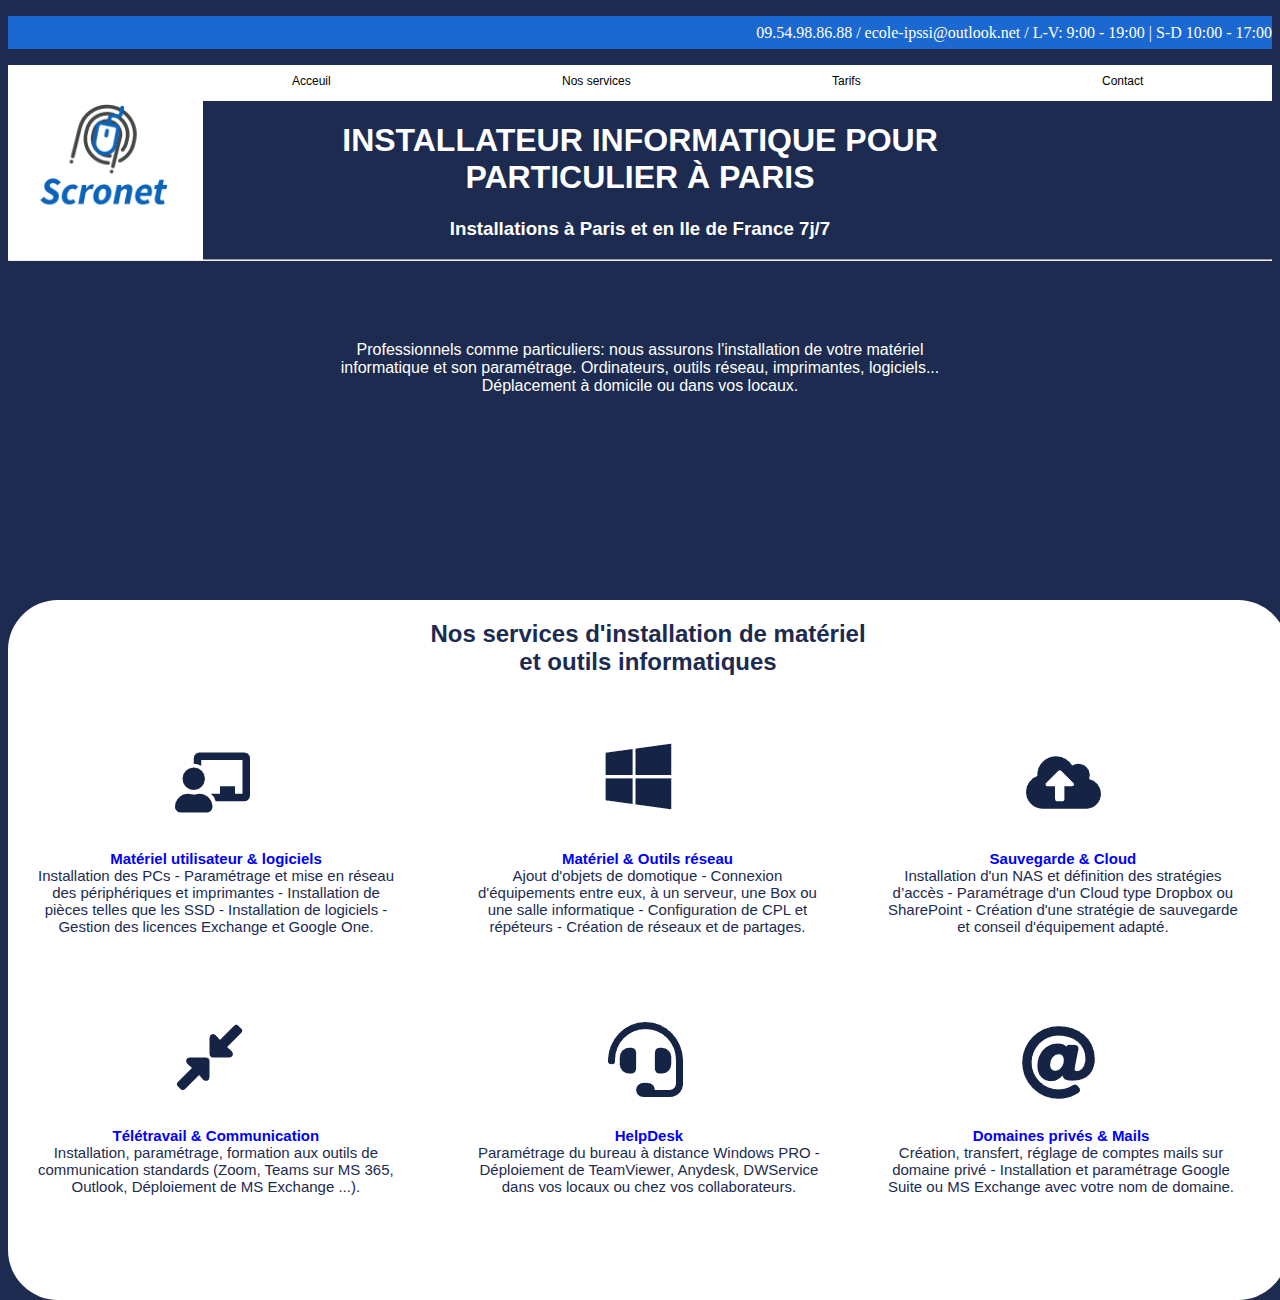
<file: Site vitrine 2/P1.html>
<!DOCTYPE html>
<html>
    <head>
        <meta charset="utf-8">
        <meta http-equiv="X-UA-Compatible" content="IE=edge">
        <title>Acceuil</title>
        <meta name="description" content="">
        <meta name="viewport" content="width=device-width, initial-scale=1">
        <link rel="stylesheet" href="index.css">
    </head>
    <body>
        <div class="container">
            <p>09.54.98.86.88  / ecole-ipssi@outlook.net / L-V: 9:00 - 19:00 | S-D 10:00 - 17:00</p>
        </div>
        <nav>
            <a href="P4.html">Contact</a>
            <a href="P2.html">Tarifs</a>
            <a href="P3.html">Nos services</a>
            <a href="P1.html">Acceuil</a>
        </nav>
        <br>
        <br>
        <h1>INSTALLATEUR INFORMATIQUE POUR<br> PARTICULIER À PARIS</h1>
        <h3>Installations à Paris et en Ile de France 7j/7</h3>
        <hr>
        <br>
        <br>
        <br>
        <br>
        <div class="text">
            Professionnels comme particuliers: nous assurons l'installation de votre matériel<br> informatique et son paramétrage. Ordinateurs, outils réseau, imprimantes, logiciels...<br> Déplacement à domicile ou dans vos locaux.
        </div>
        <form action="P5.html">
            <button class="bouton1" type="submit">  DEMANDE DE RDV </button></form>
            <button class="bouton2" type="button">  J'AI UNE QUESTION </button>
            <button class="bouton3" type="button">  AUTRES SERVICES </button>

        <img src="img/logo.png" class="logo">
        
        
        <div class="container2">
            <img src="img/un.png" class="unn">
            <img src="img/deux.png" class="deuxx">
            <img src="img/trois.png" class="troiss">
            <img src="img/quatre.png" class="quatree">
            <img src="img/cinq.png" class="cinqq">
            <img src="img/six.png" class="sixx">
            <h2> Nos services d'installation de matériel<br> et outils informatiques</h2>
        <div class="un">
            <p><strong>Matériel utilisateur & logiciels</strong><br>Installation des PCs - Paramétrage et mise en réseau<br> des périphériques et imprimantes - Installation de<br> pièces telles que les SSD - Installation de logiciels -<br> Gestion des licences Exchange et Google One. </p>
        </div>
        <div class="deux">
            <p><strong>Matériel & Outils réseau</strong><br>Ajout d'objets de domotique - Connexion<br> d'équipements entre eux, à un serveur, une Box ou<br> une salle informatique - Configuration de CPL et<br> répéteurs - Création de réseaux et de partages.</p>
        </div>
        <div class="trois">
            <p><strong>Sauvegarde & Cloud</strong><br>Installation d'un NAS et définition des stratégies<br>d’accès - Paramétrage d'un Cloud type Dropbox ou<br>SharePoint - Création d'une stratégie de sauvegarde<br>et conseil d'équipement adapté.<br></p>
        </div>
        <div class="quatre">
            <p><strong>Télétravail & Communication</strong><br>Installation, paramétrage, formation aux outils de<br> communication standards (Zoom, Teams sur MS 365,<br> Outlook, Déploiement de MS Exchange ...).</p>
        </div>
        <div class="cinq">
            <p><strong>HelpDesk</strong><br>Paramétrage du bureau à distance Windows PRO -<br> Déploiement de TeamViewer, Anydesk, DWService<br> dans vos locaux ou chez vos collaborateurs.</p>
        </div>
        <div class="six">
            <p><strong>Domaines privés & Mails</strong><br>Création, transfert, réglage de comptes mails sur<br>domaine privé - Installation et paramétrage Google<br>Suite ou MS Exchange avec votre nom de domaine.</p>
        </div>
            
        </div>


    </body>
</html>
</file>
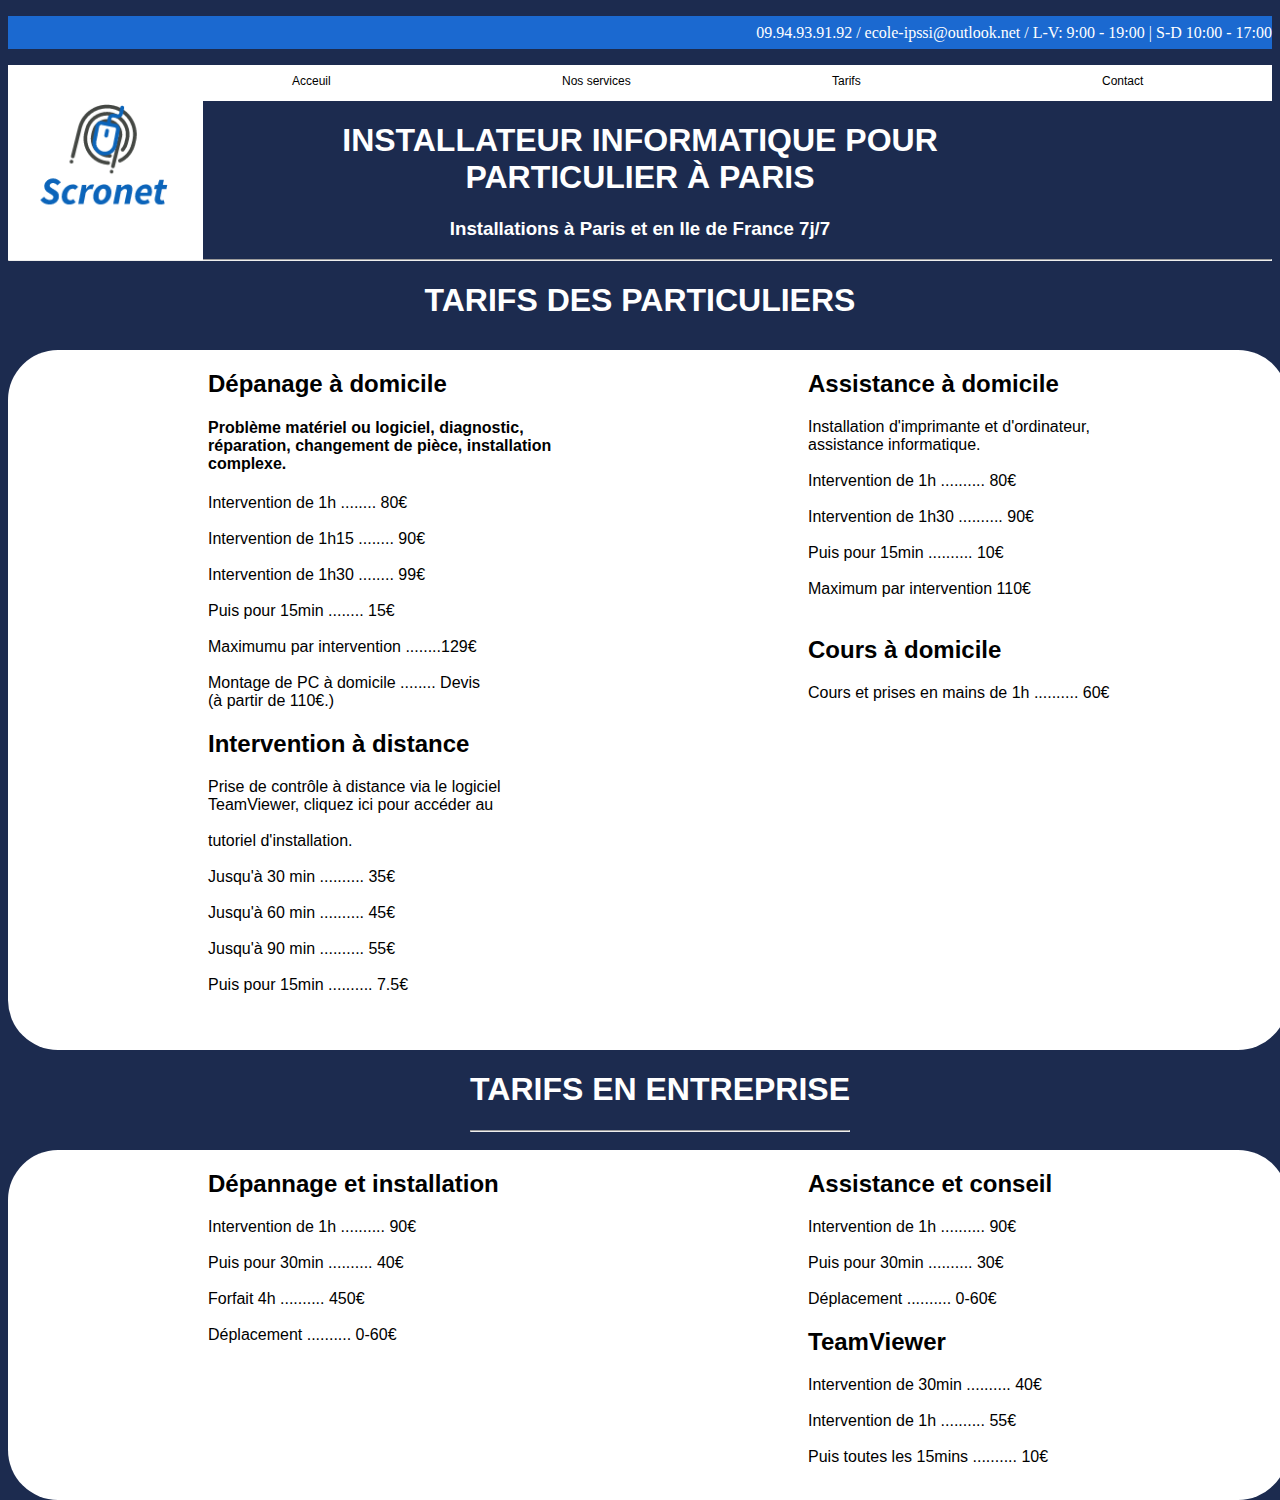
<file: Site vitrine 2/P2.html>
<!DOCTYPE html>
<html>
    <head>
        <meta charset="utf-8">
        <meta http-equiv="X-UA-Compatible" content="IE=edge">
        <title>Tarifs</title>
        <meta name="description" content="">
        <meta name="viewport" content="width=device-width, initial-scale=1">
        <link rel="stylesheet" href="index.css">
    </head>
    <body>
        <div class="container">
            <p>09.94.93.91.92  / ecole-ipssi@outlook.net / L-V: 9:00 - 19:00 | S-D 10:00 - 17:00</p>
        </div>
        <nav>
            <a href="P4.html">Contact</a>
            <a href="P2.html">Tarifs</a>
            <a href="P3.html">Nos services</a>
            <a href="P1.html">Acceuil</a>
        </nav>
        <br>
        <br>
        <h1>INSTALLATEUR INFORMATIQUE POUR<br> PARTICULIER À PARIS</h1>
        <h3>Installations à Paris et en Ile de France 7j/7</h3>
        <hr>
        <img src="img/logo.png" class="logo">
        <h1>TARIFS DES PARTICULIERS</h1>
        <div class="container3">
            <div class="D1">
                <h2>Dépanage à domicile</h2>
                <h4>Problème matériel ou logiciel, diagnostic,<br> réparation, changement de pièce, installation <br> complexe.</h4>
                <p>Intervention de 1h ........ 80€<br><br>Intervention de 1h15 ........ 90€<br><br>Intervention de 1h30 ........ 99€<br><br>Puis pour 15min ........ 15€<br><br>Maximumu par intervention ........129€<br><br>Montage de PC à domicile ........ Devis<br>(à partir de 110€.)<br></p>
                <h2>Intervention à distance</h2>
                <p>Prise de contrôle à distance via le logiciel<br> TeamViewer, cliquez ici pour accéder au<br><br> tutoriel d'installation.<br><br>Jusqu'à 30 min .......... 35€<br><br>Jusqu'à 60 min .......... 45€<br><br>Jusqu'à 90 min .......... 55€<br><br>Puis pour 15min .......... 7.5€</p>
            </div>
            <div class="D2">
                <h2>Assistance à domicile</h2>
                <p>Installation d'imprimante et d'ordinateur,<br> assistance informatique.<br><br>Intervention de 1h .......... 80€<br><br>Intervention de 1h30 .......... 90€<br><br>Puis pour 15min .......... 10€<br><br>Maximum par intervention 110€<br><br></p>
                <h2>Cours à domicile</h2>
                <p>Cours et prises en mains de 1h .......... 60€</p>
            </div>
        </div>
        <div class="E1">
            <h1>TARIFS EN ENTREPRISE</h1>
            <hr>
        </div>
        <div class="container4">
        <div class="D3">
        <h2>Dépannage et installation</h2>
        <p>Intervention de 1h .......... 90€<br><br>Puis pour 30min .......... 40€<br><br>Forfait 4h .......... 450€<br><br>Déplacement .......... 0-60€</p>
        </div>
        <div class="D4">
            <h2>Assistance et conseil</h2>
            <p>Intervention de 1h .......... 90€<br><br>Puis pour 30min .......... 30€<br><br>Déplacement .......... 0-60€</p>
            <h2>TeamViewer</h2>
            <p>Intervention de 30min .......... 40€<br><br>Intervention de 1h .......... 55€<br><br>Puis toutes les 15mins .......... 10€</p>
        </div>
    </div>
</file>
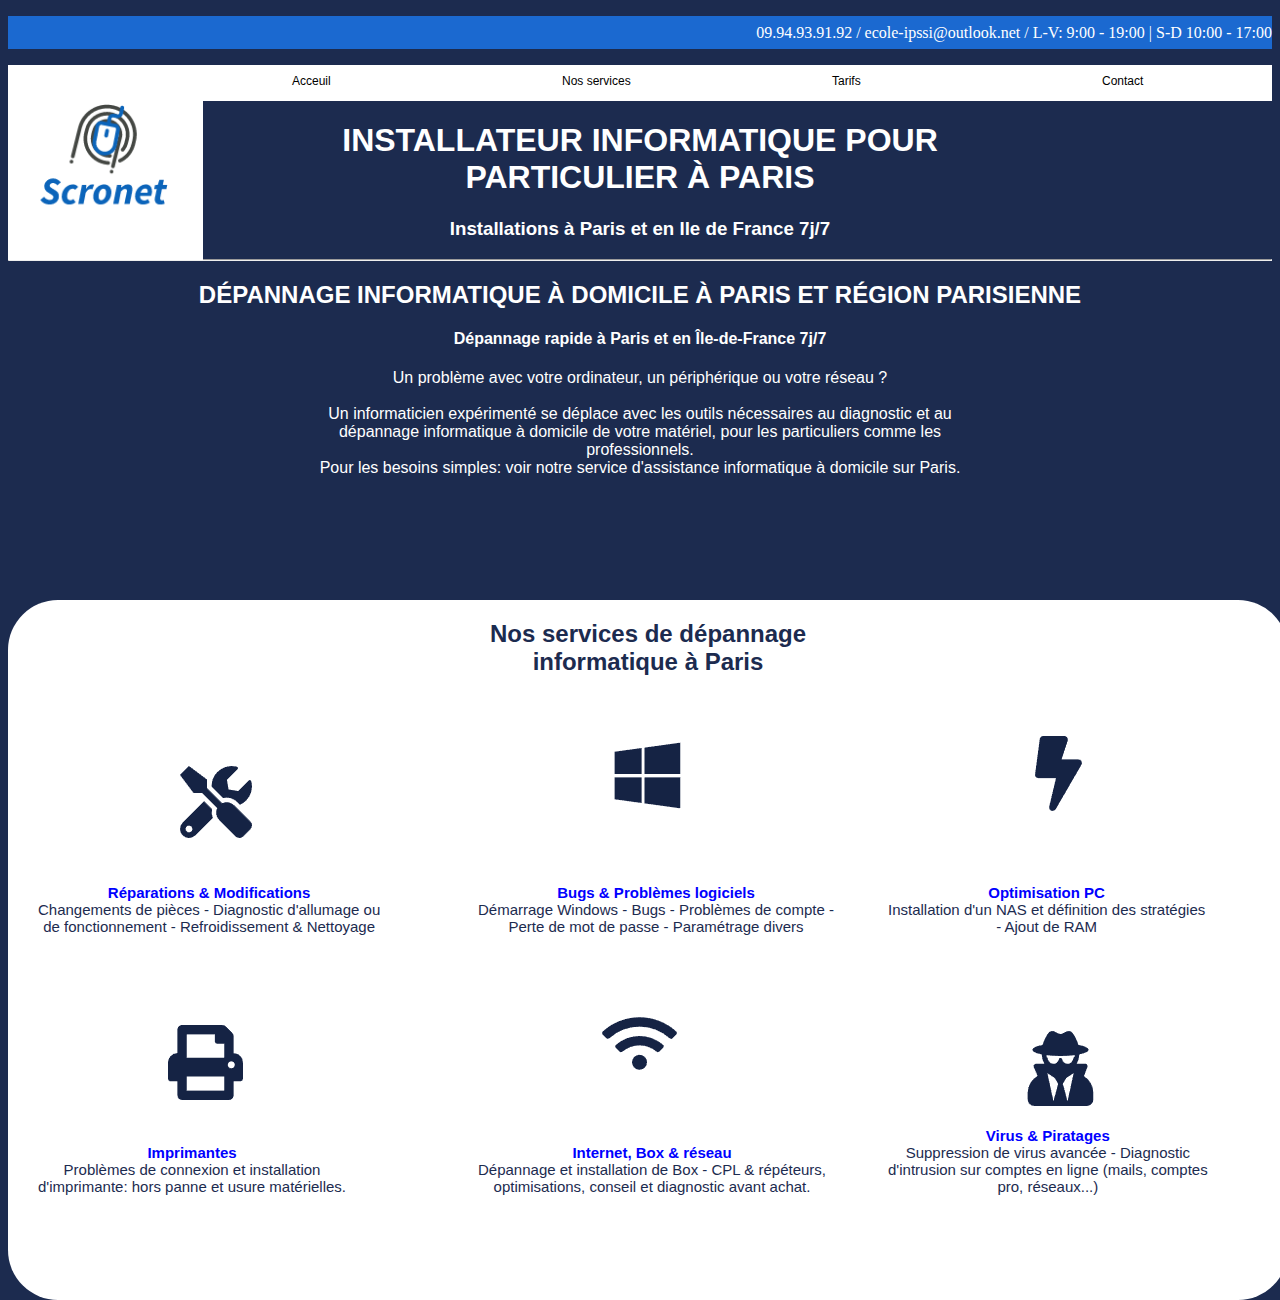
<file: Site vitrine 2/P3.html>
<!DOCTYPE html>
<html>
    <head>
        <meta charset="utf-8">
        <meta http-equiv="X-UA-Compatible" content="IE=edge">
        <title>Nos services</title>
        <meta name="description" content="">
        <meta name="viewport" content="width=device-width, initial-scale=1">
        <link rel="stylesheet" href="index.css">
    </head>
    <body>
        <div class="container">
            <p>09.94.93.91.92  / ecole-ipssi@outlook.net / L-V: 9:00 - 19:00 | S-D 10:00 - 17:00</p>
        </div>
        <nav>
            <a href="P4.html">Contact</a>
            <a href="P2.html">Tarifs</a>
            <a href="P3.html">Nos services</a>
            <a href="P1.html">Acceuil</a>
        </nav>
        <br>
        <br>
        <h1>INSTALLATEUR INFORMATIQUE POUR<br> PARTICULIER À PARIS</h1>
        <h3>Installations à Paris et en Ile de France 7j/7</h3>
        <hr>
        <img src="img/logo.png" class="logo">
        <div class="text">
            <h2>DÉPANNAGE INFORMATIQUE À DOMICILE À PARIS ET RÉGION PARISIENNE</h2>
            <h4>Dépannage rapide à Paris et en Île-de-France 7j/7</h4>
            <p>Un problème avec votre ordinateur, un périphérique ou votre réseau ?<br><br>

                Un informaticien expérimenté se déplace avec les outils nécessaires au diagnostic et au<br> dépannage informatique à domicile de votre matériel, pour les particuliers comme les<br> professionnels.<br>
                
                Pour les besoins simples: voir notre service d'assistance informatique à domicile sur Paris.</p>
        </div><form action="P5.html">
            <button class="bouton11" type="submit">  DEMANDE DE RDV </button></form>
            <button class="bouton22" type="button">  J'AI UNE QUESTION </button>
            <button class="bouton33" type="button">  AUTRES SERVICES </button>
        </div>
        <div class="container2">
            <img src="img/sept.png" class="septt">
            <img src="img/huit.png" class="huitt">
            <img src="img/neuf.png" class="neuff">
            <img src="img/dix.png" class="dixx">
            <img src="img/onze.png" class="onzee">
            <img src="img/douze.png" class="douzee">
            <h2> Nos services de dépannage<br>  informatique à Paris</h2>
        <div class="sept">
            <p><strong>Réparations & Modifications</strong><br>Changements de pièces - Diagnostic d'allumage ou<br>de fonctionnement - Refroidissement & Nettoyage<br></p>
        </div>
        <div class="huit">
            <p><strong>Bugs & Problèmes logiciels</strong><br>Démarrage Windows - Bugs - Problèmes de compte -<br>Perte de mot de passe - Paramétrage divers<br></p>
        </div>
        <div class="neuf">
            <p><strong>Optimisation PC</strong><br>Installation d'un NAS et définition des stratégies<br>- Ajout de RAM<br></p>
        </div>
        <div class="dix">
            <p><strong>Imprimantes</strong><br>Problèmes de connexion et installation<br>d'imprimante: hors panne et usure matérielles.<br></p>
        </div>
        <div class="onze">
            <p><strong>Internet, Box & réseau</strong><br>Dépannage et installation de Box - CPL & répéteurs,<br>optimisations, conseil et diagnostic avant achat.</p>
        </div>
        <div class="douze">
            <p><strong>Virus & Piratages</strong><br>Suppression de virus avancée - Diagnostic<br>d'intrusion sur comptes en ligne (mails, comptes<br>pro, réseaux...)</p>
        </div>
            
        </div>


    </body>
</html>
</file>
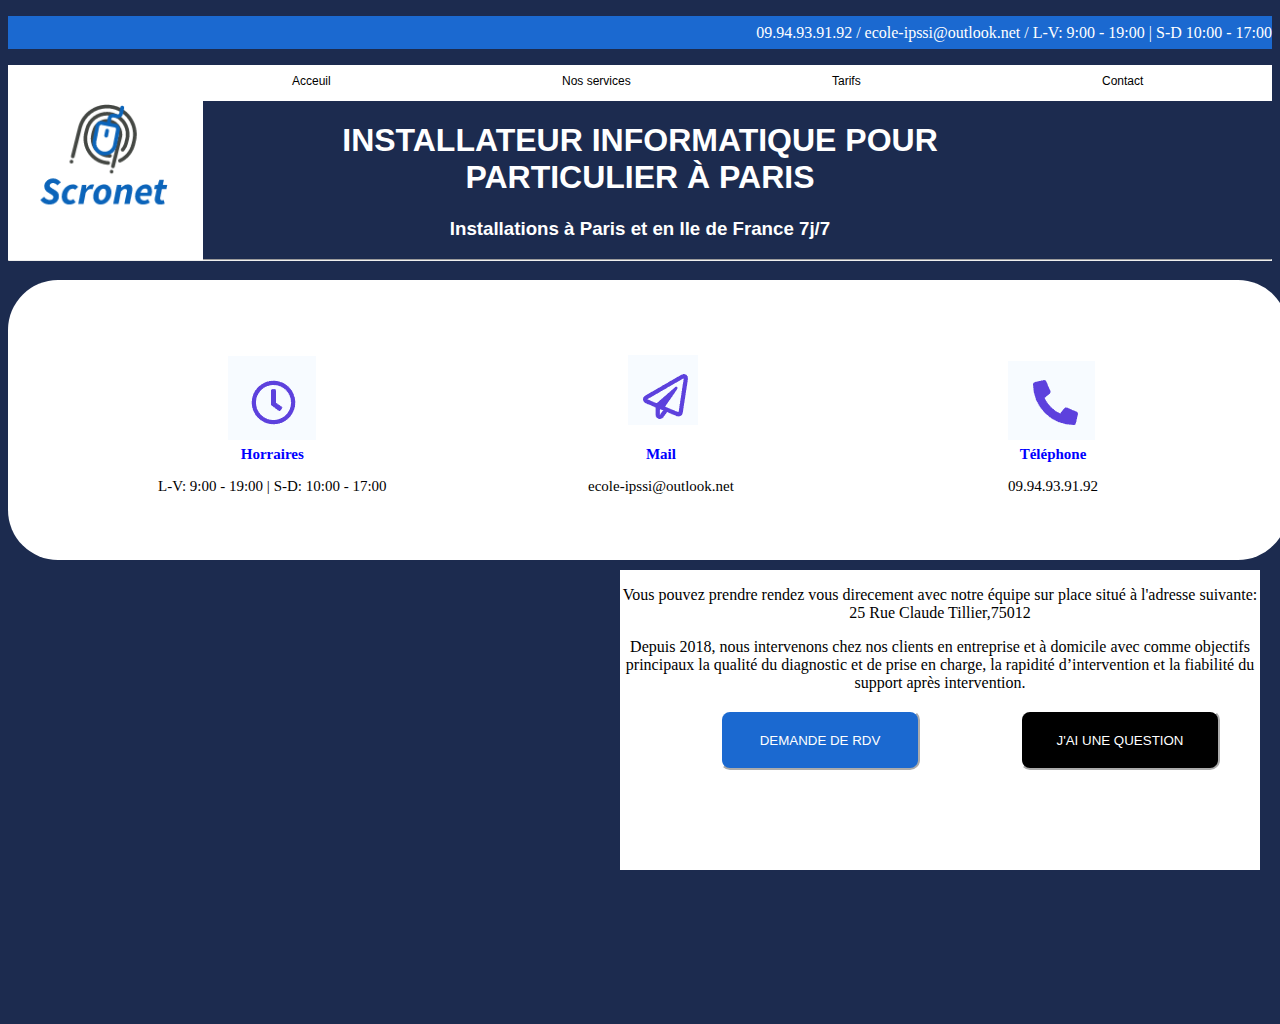
<file: Site vitrine 2/P4.html>
<!DOCTYPE html>
<html>
    <head>
        <meta charset="utf-8">
        <meta http-equiv="X-UA-Compatible" content="IE=edge">
        <title>Contact</title>
        <meta name="description" content="">
        <meta name="viewport" content="width=device-width, initial-scale=1">
        <link rel="stylesheet" href="index.css">
    </head>
    <body>
        <div class="container">
            <p>09.94.93.91.92 / ecole-ipssi@outlook.net / L-V: 9:00 - 19:00 | S-D 10:00 - 17:00</p>
        </div>
        <nav>
            <a href="P4.html">Contact</a>
            <a href="P2.html">Tarifs</a>
            <a href="P3.html">Nos services</a>
            <a href="P1.html">Acceuil</a>
        </nav>
        <br>
        <br>
        <h1>INSTALLATEUR INFORMATIQUE POUR<br> PARTICULIER À PARIS</h1>
        <h3>Installations à Paris et en Ile de France 7j/7</h3>
        <hr>
        <img src="img/logo.png" class="logo">
        <div class="container5">
            <img src="img/treize.png" class="treizee">
            <img src="img/quatorze.png" class="quatorzee">
            <img src="img/quinze.png" class="quinzee">
            <div class="treize">
                <p><strong>Horraires</strong></p>
                <p>L-V: 9:00 - 19:00 | S-D: 10:00 - 17:00</p>
            </div>
            <div class="quinze">
                <p><strong>Mail</strong></p>
                <p>ecole-ipssi@outlook.net</p>
            </div>
            <div class="quatorze">
                <p><strong>Téléphone</strong></p>
                <p>09.94.93.91.92</p>
            </div>
        </div>

        <div class="map">
            <iframe src="https://www.google.com/maps/embed?pb=!1m18!1m12!1m3!1d2625.507312963022!2d2.386116035756778!3d48.84853576308484!2m3!1f0!2f0!3f0!3m2!1i1024!2i768!4f13.1!3m3!1m2!1s0x47e6720cce661a19%3A0x43ee9a218074de3e!2s25%20Rue%20Claude%20Tillier%2C%2075012%20Paris!5e0!3m2!1sfr!2sfr!4v1673416428352!5m2!1sfr!2sfr" width="600" height="450" style="border:0;" allowfullscreen="" loading="lazy" referrerpolicy="no-referrer-when-downgrade"></iframe>
        </div>
        <div class="map2">
            <p>Vous pouvez prendre rendez vous direcement avec notre équipe sur place situé à l'adresse suivante:<br>25 Rue Claude Tillier,75012</p>
            <p>Depuis 2018, nous intervenons chez nos clients en entreprise et à domicile avec comme objectifs principaux la qualité du diagnostic et de prise en charge, la rapidité d’intervention et la fiabilité du support après intervention.</p>
            <form action="P5.html"><button class="bouton111" type="submit">  DEMANDE DE RDV </button></form>
            <button class="bouton222" type="button">  J'AI UNE QUESTION </button>
        </div>
</file>
<file: Site vitrine 2/index.css>
html{
    background-color:  #1c2b4f;
}

nav  a{
    float: right; 
    text-decoration: none;
    color: black;
    background: white;
    height: 36px;
    line-height: 33px;
    padding: 0 100px;
    font-family: sans-serif; 
    font-size: 12px; 
    transition: .5s;
    width: 70px;
    }
    nav  a:hover{
    background: #1b69d0;
    }



    .container{
        background-color: #1b69d0;
        color: white;
        text-align: right;
        line-height: 33px

    }

    h1{
        color: white;
        font-family: sans-serif;
        text-align: center;
    }

    h3{
        color: white;
        font-family: sans-serif;
        text-align: center;
    }

    .text{
        color: white;
        font-family: sans-serif;
        text-align: center;
    }

    .bouton1{
        position: absolute;
        left: 530px;
        bottom: 30px;
        height: 60px;
        width: 200px;
        font-family: sans-serif;
        background-color: #1b69d0;
        color: white;
        border-radius: 10px;
        border-color: white;
    }

    .bouton2{
        position: absolute;
        left: 830px;
        bottom: 30px;
        height: 60px;
        width: 200px;
        font-family: sans-serif;
        background-color: black;
        color: white;
        border-radius: 10px;
        border-color: white;


    }

    .bouton3{ position: absolute;
        left:   230px;
        bottom: 30px;
        height: 60px;
        width: 200px;
        font-family: sans-serif;
        background-color: black;
        color: white;
        border-radius: 10px;
        border-color: white;

    }

    .logo{
        position: absolute;
        top: 65px;
        height: 195px;
    }

    .container2{
        position:absolute;
        text-align: center;
        color: #1c2b4f;
        font-family: sans-serif;
        background-color: white;
        top: 600px;
        border-radius: 50px;
        height: 700px;
        width: 100%;
    }

    strong{
        color: blue;
    }
.un{
    position: absolute;
    font-size: 15px;
    bottom: 350px;
    left:30px
}

.unn{
    position: absolute;
    top:140px;
    left:150px;
}

.deux{
    position: absolute;
    font-size: 15px;
    bottom: 350px;
    left:470px
}

.deuxx{
    position: absolute;
    font-size: 15px;
    bottom: 475px;
    left:575px
}
    

.trois{
    position: absolute;
    font-size: 15px;
    bottom: 350px;
    left:880px
}

.troiss{
    position: absolute;
    font-size: 15px;
    bottom: 480px;
    left:1000px
}

.quatre{
    position: absolute;
    font-size: 15px;
    bottom: 90px;
    left:30px
}

.quatree{ 
    position: absolute;
    top:410px;
    left:150px;
}

.cinq{
    position: absolute;
    font-size: 15px;
    bottom: 90px;
    left:470px
}

.cinqq{
    position: absolute;
    top:400px;
    left:575px;
}

.six{
    position: absolute;
    font-size: 15px;
    bottom: 90px;
    left:880px
}

.sixx{
    position: absolute;
    top:420px;
    left:1000px;
}

.container3{
    background-color: white;
    position: absolute;
    height: 700px;
    width: 100%;
    top: 350px;
    border-radius: 50px;  
}
    
.D1{
    position: absolute;
    text-align: left;
    background-color: white;
    left: 200px;
    font-family: sans-serif;


}

.D2{
    position: absolute;
    background-color: white;
    left:800px;
    font-family: sans-serif;
   
}

.E1{
    position: absolute;
    text-align: center;
    top: 1050px;
    right: 430px
}

.container4{
    background-color: white;
    position: absolute;
    height: 350px;
    width: 100%;
    top: 1150px;
    border-radius: 50px;  
}

.D3{
    position: absolute;
    text-align: left;
    background-color: white;
    left: 200px;
    font-family: sans-serif;
}

.D4{
    position: absolute;
    background-color: white;
    left:800px; 
    font-family: sans-serif;
}

.bouton11{
    position: absolute;
    left: 530px;
    bottom: 0px;
    height: 60px;
    width: 200px;
    font-family: sans-serif;
    background-color: #1b69d0;
    color: white;
    border-radius: 10px;
    border-color: white;
}

.bouton22{
    position: absolute;
    left: 830px;
    bottom: 0px;
    height: 60px;
    width: 200px;
    font-family: sans-serif;
    background-color: black;
    color: white;
    border-radius: 10px;
    border-color: white;


}

.bouton33{ 
    position: absolute;
    left:   230px;
    bottom: 0px;
    height: 60px;
    width: 200px;
    font-family: sans-serif;
    background-color: black;
    color: white;
    border-radius: 10px;
    border-color: white;

}

.sept{
    position: absolute;
    font-size: 15px;
    bottom: 350px;
    left:30px
}

.septt{
    position: absolute;
    top:140px;
    left:150px;
}
.huit{
    position: absolute;
    font-size: 15px;
    bottom: 350px;
    left:470px
}

.huitt{
    position: absolute;
    font-size: 15px;
    bottom: 475px;
    left:575px
}
    

.neuf{
    position: absolute;
    font-size: 15px;
    bottom: 350px;
    left:880px
}

.neuff{
    position: absolute;
    font-size: 15px;
    bottom: 480px;
    left:1000px
}

.dix{
    position: absolute;
    font-size: 15px;
    bottom: 90px;
    left:30px
}

.dixx{ 
    position: absolute;
    top:410px;
    left:150px;
}

.onze{
    position: absolute;
    font-size: 15px;
    bottom: 90px;
    left:470px
}

.onzee{
    position: absolute;
    top:400px;
    left:575px;
}

.douze{
    position: absolute;
    font-size: 15px;
    bottom: 90px;
    left:880px
}

.douzee{
    position: absolute;
    top:420px;
    left:1000px;
}

.container5{
    background-color: white;
    position: absolute;
    height: 280px;
    width: 100%;
    top: 280px;
    border-radius: 50px;   
    text-align: center;
}

.treize{
    position: absolute;
    font-size: 15px;
    bottom: 50px;
    left:150px
}

.treizee{
    position: absolute;
    bottom:120px;
    left:220px;
}
.quinze{
    position: absolute;
    font-size: 15px;
    bottom: 50px;
    left:580px
}

.quinzee{
    position: absolute;
    font-size: 15px;
    bottom: 135px;
    left:620px
}
    

.quatorze{
    position: absolute;
    font-size: 15px;
    bottom: 50px;
    left:1000px
}

.quatorzee{
    position: absolute;
    font-size: 15px;
    bottom: 120px;
    left:1000px
}

.map{
    position: absolute;
    top: 570px;
}

.map2{
    position: absolute;
    background-color: white;
    top: 570px;
    left: 620px;
    width: 640px;
    height: 300px;
    text-align: center;

}

.bouton111{
    position: absolute;
    left: 100px;
    bottom: 100px;
    height: 60px;
    width: 200px;
    font-family: sans-serif;
    background-color: #1b69d0;
    color: white;
    border-radius: 10px;
    border-color: white;
}

.bouton222{
    position: absolute;
    left: 400px;
    bottom: 100px;
    height: 60px;
    width: 200px;
    font-family: sans-serif;
    background-color: black;
    color: white;
    border-radius: 10px;
    border-color: white;


}

.form{
    text-align: center;
    color: white;
    font-family: sans-serif;
}
</file>
